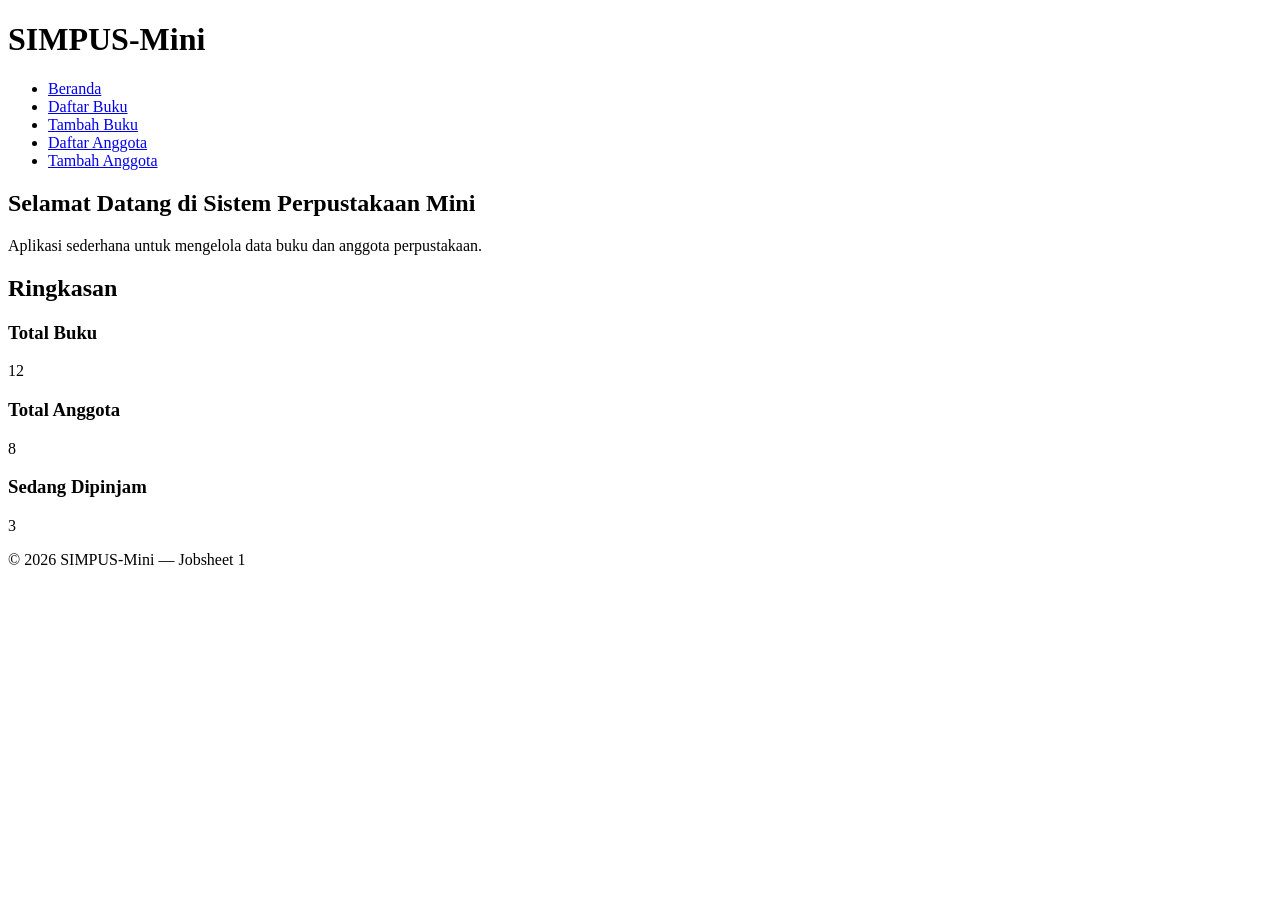
<file: jobsheet-01/index.html>
<!DOCTYPE html>
<html lang="id">
<head>
    <meta charset="UTF-8">
    <title>SIMPUS-Mini | Beranda</title>
    <!-- <link rel="stylesheet" href="style.css"> -->
</head>
<body>
    <header>
        <h1>SIMPUS-Mini</h1>
        <nav class="navbar">
            <ul>
                <li><a href="index.html">Beranda</a></li>
                <li><a href="buku/list.html">Daftar Buku</a></li>
                <li><a href="buku/tambah.html">Tambah Buku</a></li>
                <li><a href="anggota/list.html">Daftar Anggota</a></li>
                <li><a href="anggota/tambahanggota.html">Tambah Anggota</a></li>
            </ul>
        </nav>
    </header>

    <main>
        <section>
            <h2>Selamat Datang di Sistem Perpustakaan Mini</h2>
            <p>Aplikasi sederhana untuk mengelola data buku dan anggota perpustakaan.</p>
        </section>

        <section>
            <h2>Ringkasan</h2>
            <article>
                <h3>Total Buku</h3>
                <p>12</p>
            </article>
            <article>
                <h3>Total Anggota</h3>
                <p>8</p>
            </article>
            <article>
                <h3>Sedang Dipinjam</h3>
                <p>3</p>
            </article>
        </section>
    </main>

    <footer>
        <p>&copy; 2026 SIMPUS-Mini &mdash; Jobsheet 1</p>
    </footer>
</body>
</html>
</file>
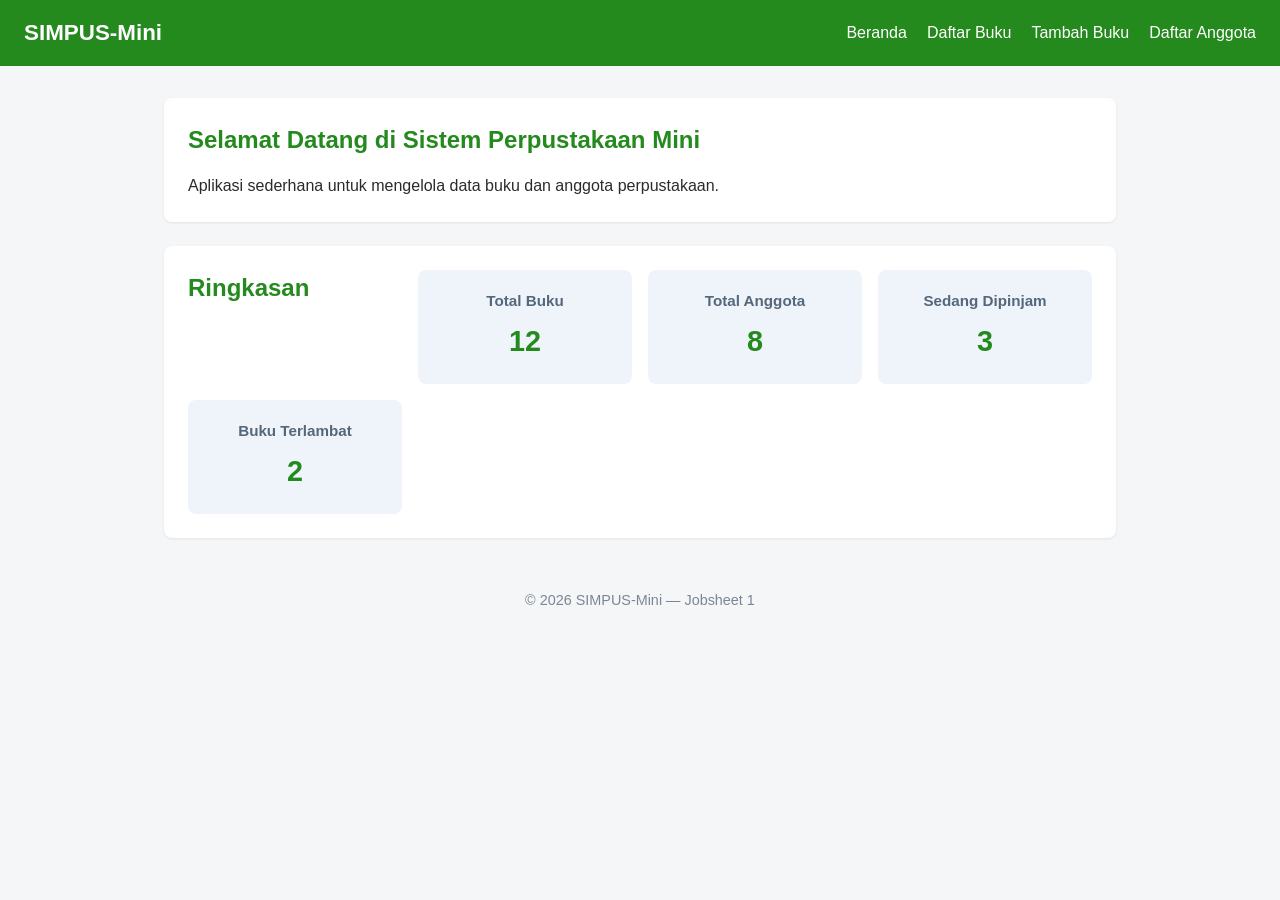
<file: jobsheet-02/index.html>
<!DOCTYPE html>
<html lang="id">
<head>
    <meta charset="UTF-8">
    <title>SIMPUS-Mini | Beranda</title>
    <link rel="stylesheet" href="assets/css/style.css">
</head>
<body>
    <header>    
        <h1>SIMPUS-Mini</h1>
        <nav>
            <ul>
                <li><a href="index.html">Beranda</a></li>
                <li><a href="buku/list.html">Daftar Buku</a></li>
                <li><a href="buku/tambah.html">Tambah Buku</a></li>
                <li><a href="anggota/list.html">Daftar Anggota</a></li>
            </ul>
        </nav>
    </header>

    <main>
        <section>
            <h2>Selamat Datang di Sistem Perpustakaan Mini</h2>
            <p>Aplikasi sederhana untuk mengelola data buku dan anggota perpustakaan.</p>
        </section>

        <section>
            <h2>Ringkasan</h2>
            <article>
                <h3>Total Buku</h3>
                <p>12</p>
            </article>
            <article>
                <h3>Total Anggota</h3>
                <p>8</p>
            </article>
            <article>
                <h3>Sedang Dipinjam</h3>
                <p>3</p>
            </article>
            <article>
                <h3>Buku Terlambat</h3>
                <p>2</p>
            </article>
        </section>
    </main>

    <footer>
        <p>&copy; 2026 SIMPUS-Mini &mdash; Jobsheet 1</p>
    </footer>
</body>
</html>
</file>
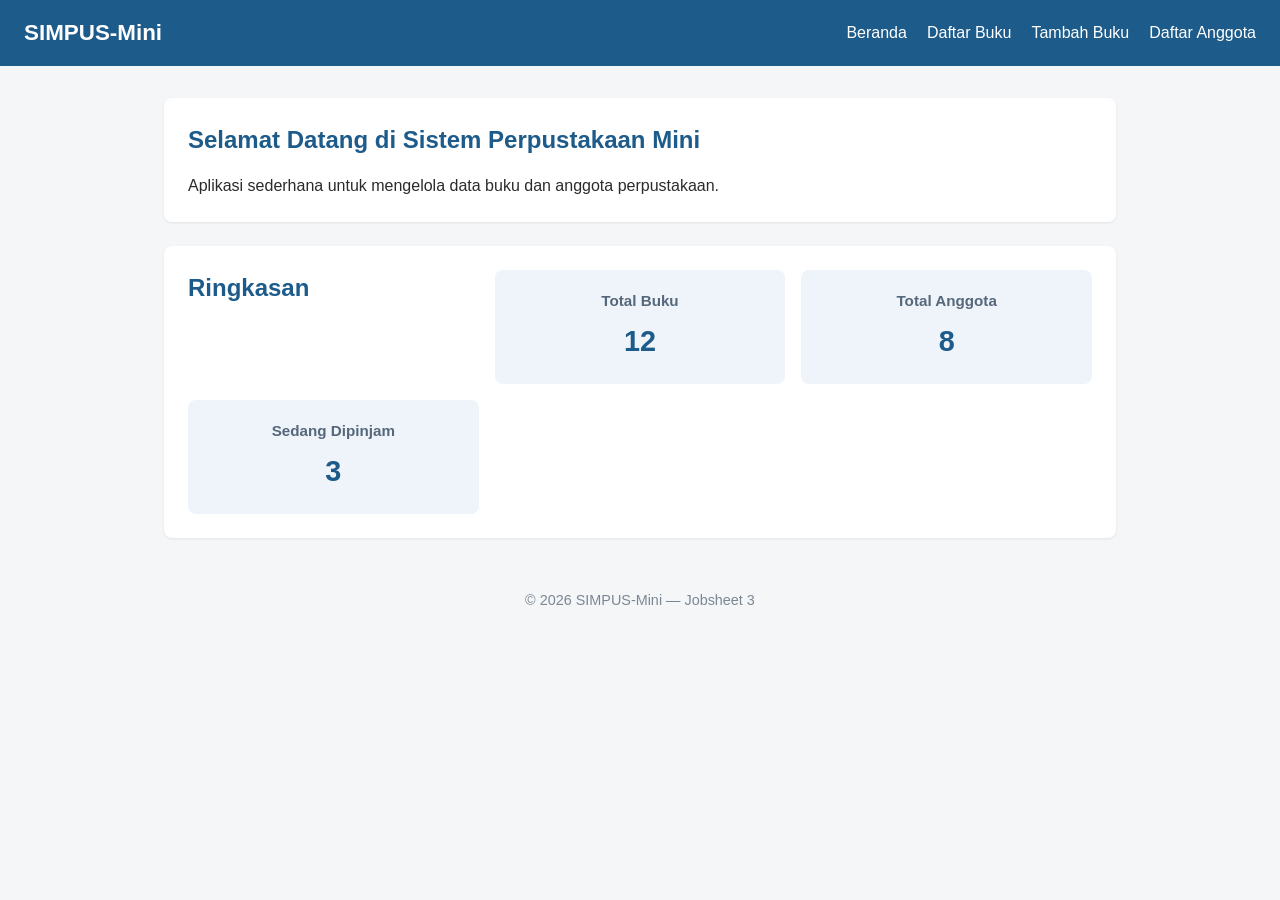
<file: jobsheet-03/index.html>
<!DOCTYPE html>
<html lang="id">
<head>
    <meta charset="UTF-8">
    <meta name="viewport" content="width=device-width, initial-scale=1">
    <title>SIMPUS-Mini | Beranda</title>
    <link rel="stylesheet" href="assets/css/style.css">
</head>
<body>
    <header>
        <h1>SIMPUS-Mini</h1>
        <input type="checkbox" id="nav-toggle" class="nav-toggle">
        <nav>
            <ul>
                <li><a href="index.html">Beranda</a></li>
                <li><a href="buku/list.html">Daftar Buku</a></li>
                <li><a href="buku/tambah.html">Tambah Buku</a></li>
                <li><a href="anggota/list.html">Daftar Anggota</a></li>
            </ul>
        </nav>

        <label for="nav-toggle" class="nav-toggle-label">&#9776;</label>
    </header>


    <main>
        <section>
            <h2>Selamat Datang di Sistem Perpustakaan Mini</h2>
            <p>Aplikasi sederhana untuk mengelola data buku dan anggota perpustakaan.</p>
        </section>

        <section>
            <h2>Ringkasan</h2>
            <article>
                <h3>Total Buku</h3>
                <p>12</p>
            </article>
            <article>
                <h3>Total Anggota</h3>
                <p>8</p>
            </article>
            <article>
                <h3>Sedang Dipinjam</h3>
                <p>3</p>
            </article>
        </section>
    </main>

    <footer>
        <p>&copy; 2026 SIMPUS-Mini &mdash; Jobsheet 3</p>
    </footer>
</body>
</html>
</file>
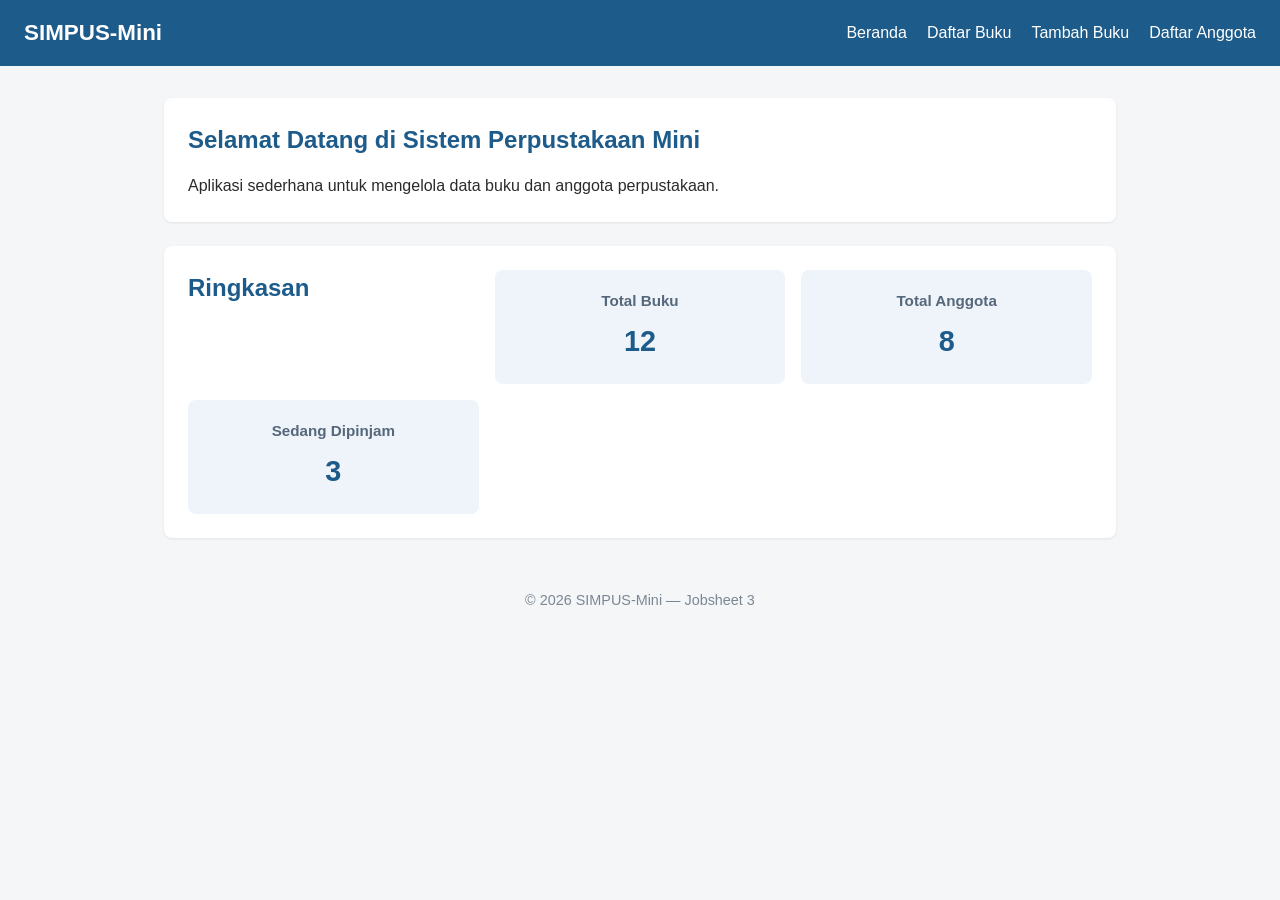
<file: jobsheet-04/index.html>
<!DOCTYPE html>
<html lang="id">
<head>
    <meta charset="UTF-8">
    <meta name="viewport" content="width=device-width, initial-scale=1">
    <title>SIMPUS-Mini | Beranda</title>
    <link rel="stylesheet" href="assets/css/style.css">
</head>
<body>
    <header>
        <h1>SIMPUS-Mini</h1>
        <input type="checkbox" id="nav-toggle" class="nav-toggle">
        <label for="nav-toggle" class="nav-toggle-label">&#9776;</label>
        <nav>
            <ul>
                <li><a href="index.html">Beranda</a></li>
                <li><a href="buku/list.html">Daftar Buku</a></li>
                <li><a href="buku/tambah.html">Tambah Buku</a></li>
                <li><a href="anggota/list.html">Daftar Anggota</a></li>
            </ul>
        </nav>
    </header>

    <main>
        <section>
            <h2>Selamat Datang di Sistem Perpustakaan Mini</h2>
            <p>Aplikasi sederhana untuk mengelola data buku dan anggota perpustakaan.</p>
        </section>

        <section>
            <h2>Ringkasan</h2>
            <article>
                <h3>Total Buku</h3>
                <p>12</p>
            </article>
            <article>
                <h3>Total Anggota</h3>
                <p>8</p>
            </article>
            <article>
                <h3>Sedang Dipinjam</h3>
                <p>3</p>
            </article>
        </section>
    </main>

    <footer>
        <p>&copy; 2026 SIMPUS-Mini &mdash; Jobsheet 3</p>
    </footer>
</body>
</html>
</file>
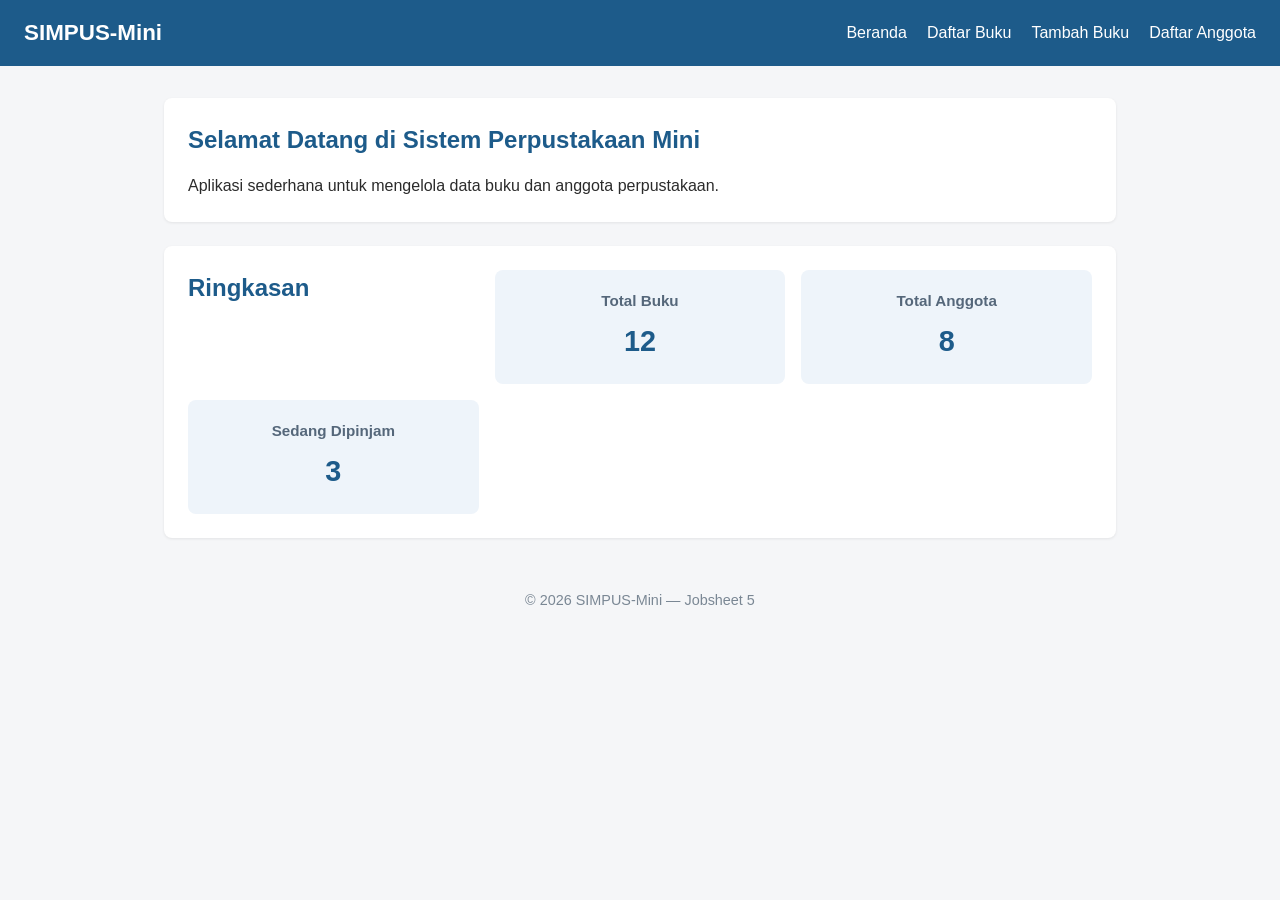
<file: jobsheet-05/index.html>
<!DOCTYPE html>
<html lang="id">
<head>
    <meta charset="UTF-8">
    <meta name="viewport" content="width=device-width, initial-scale=1">
    <title>SIMPUS-Mini | Beranda</title>
    <link rel="stylesheet" href="assets/css/style.css">
</head>
<body>
    <header>
        <h1>SIMPUS-Mini</h1>
        <button type="button" id="nav-toggle-btn" class="nav-toggle-label" aria-label="Menu">&#9776;</button>
        <nav>
            <ul>
                <li><a href="index.html">Beranda</a></li>
                <li><a href="buku/list.html">Daftar Buku</a></li>
                <li><a href="buku/tambah.html">Tambah Buku</a></li>
                <li><a href="anggota/list.html">Daftar Anggota</a></li>
            </ul>
        </nav>
    </header>

    <main>
        <section>
            <h2>Selamat Datang di Sistem Perpustakaan Mini</h2>
            <p>Aplikasi sederhana untuk mengelola data buku dan anggota perpustakaan.</p>
        </section>

        <section>
            <h2>Ringkasan</h2>
            <article>
                <h3>Total Buku</h3>
                <p>12</p>
            </article>
            <article>
                <h3>Total Anggota</h3>
                <p>8</p>
            </article>
            <article>
                <h3>Sedang Dipinjam</h3>
                <p>3</p>
            </article>
        </section>
    </main>

    <footer>
        <p>&copy; 2026 SIMPUS-Mini &mdash; Jobsheet 5</p>
    </footer>
    <script src="assets/js/app.js"></script>
</body>
</html>
</file>
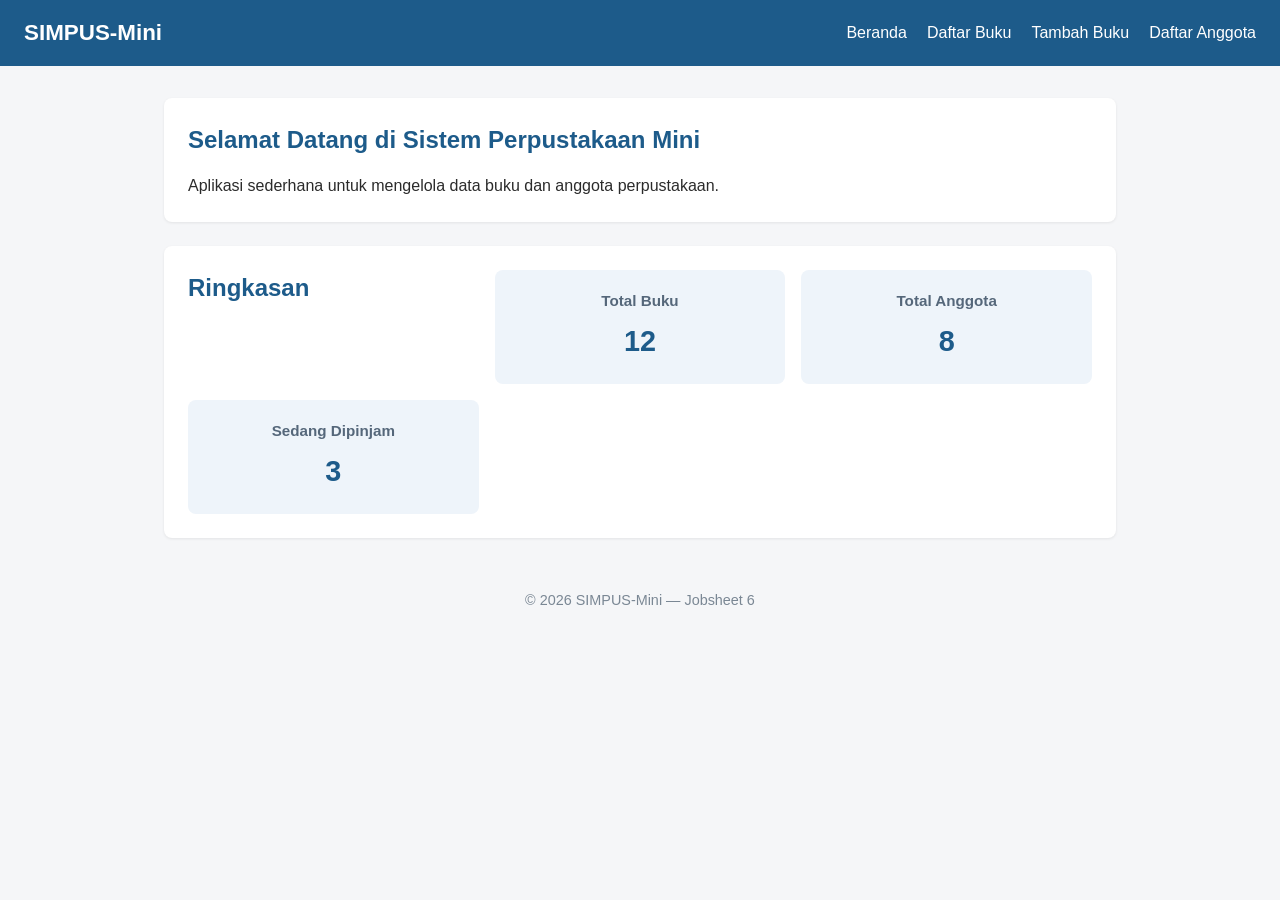
<file: jobsheet-06/index.html>
<!DOCTYPE html>
<html lang="id">
<head>
    <meta charset="UTF-8">
    <meta name="viewport" content="width=device-width, initial-scale=1">
    <title>SIMPUS-Mini | Beranda</title>
    <link rel="stylesheet" href="assets/css/style.css">
</head>
<body>
    <header>
        <h1>SIMPUS-Mini</h1>
        <button type="button" id="nav-toggle-btn" class="nav-toggle-label" aria-label="Menu">&#9776;</button>
        <nav>
            <ul>
                <li><a href="index.html">Beranda</a></li>
                <li><a href="buku/list.html">Daftar Buku</a></li>
                <li><a href="buku/tambah.html">Tambah Buku</a></li>
                <li><a href="anggota/list.html">Daftar Anggota</a></li>
            </ul>
        </nav>
    </header>

    <main>
        <section>
            <h2>Selamat Datang di Sistem Perpustakaan Mini</h2>
            <p>Aplikasi sederhana untuk mengelola data buku dan anggota perpustakaan.</p>
        </section>

        <section>
            <h2>Ringkasan</h2>
            <article>
                <h3>Total Buku</h3>
                <p>12</p>
            </article>
            <article>
                <h3>Total Anggota</h3>
                <p>8</p>
            </article>
            <article>
                <h3>Sedang Dipinjam</h3>
                <p>3</p>
            </article>
        </section>
    </main>

    <footer>
        <p>&copy; 2026 SIMPUS-Mini &mdash; Jobsheet 6</p>
    </footer>
    <script src="assets/js/app.js"></script>
</body>
</html>
</file>
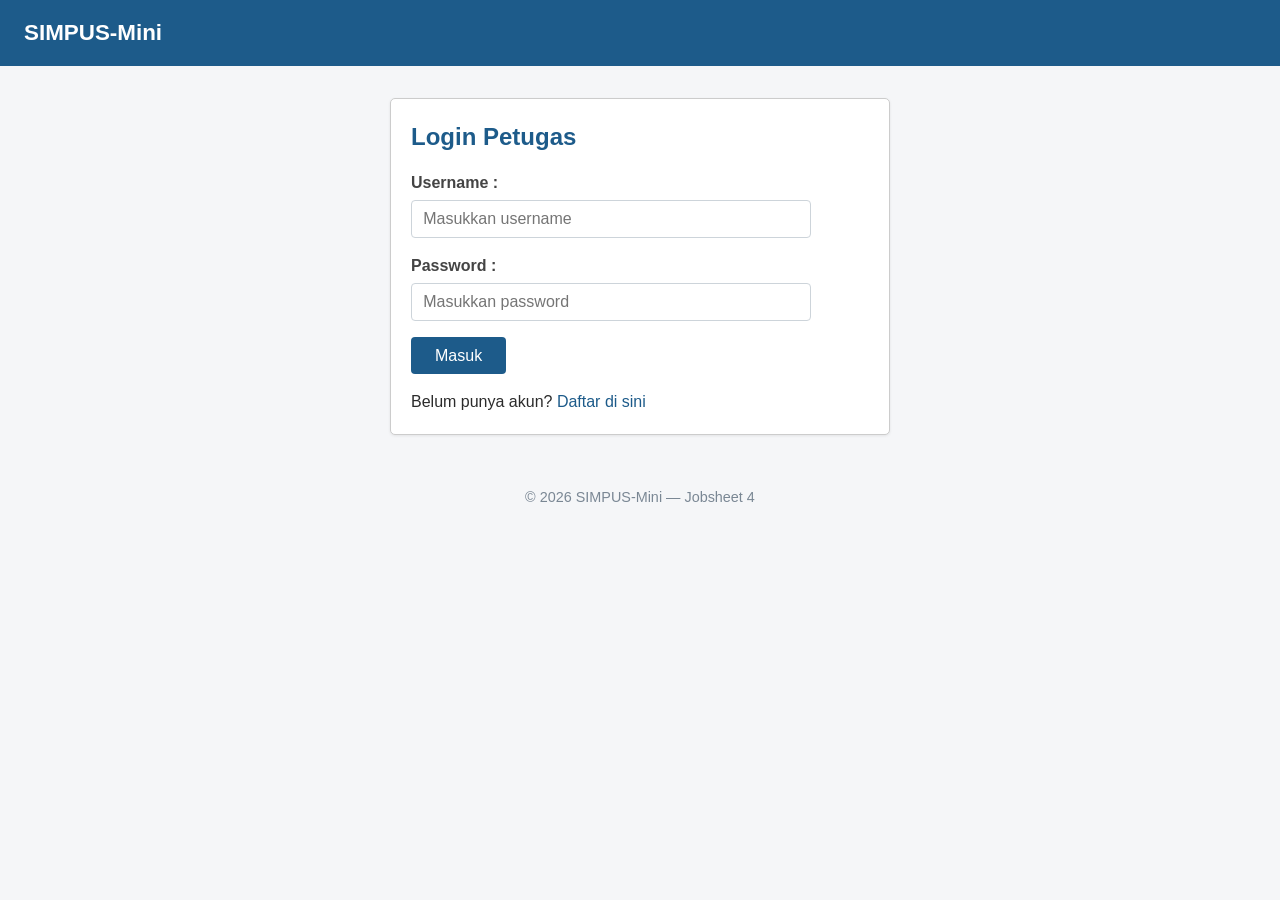
<file: jobsheet-04/implementasi.html>
<!DOCTYPE html>
<html lang="id">
<head>
    <meta charset="UTF-8">
    <meta name="viewport" content="width=device-width, initial-scale=1.0">
    <title>SIMPUS-Mini | Login Petugas</title>
    <link rel="stylesheet" href="assets/css/style.css">
</head>
<body>
    <header>
        <h1>SIMPUS-Mini</h1>
    </header>

    <main>
        <section style="max-width: 500px; margin: 0 auto; padding: 20px; border: 1px solid #ccc; border-radius: 5px; align-items: center">
            <h2>Login Petugas</h2>
            
            <form action="index.html" method="GET">
                <p>
                    <label for="username">Username :</label>
                    <input type="text" id="username" name="username" placeholder="Masukkan username" required>
                </p>

                <p>
                    <label for="password">Password :</label>
                    <input type="password" id="password" name="password" placeholder="Masukkan password" required>
                </p>

                <p>
                    <button type="submit">Masuk</button>
                </p>
            </form>

            <p>
                Belum punya akun? <a href="registrasi.html">Daftar di sini</a>
            </p>
        </section>
    </main>

    <footer>
        <p>&copy; 2026 SIMPUS-Mini &mdash; Jobsheet 4</p>
    </footer>
</body>
</html>
</file>
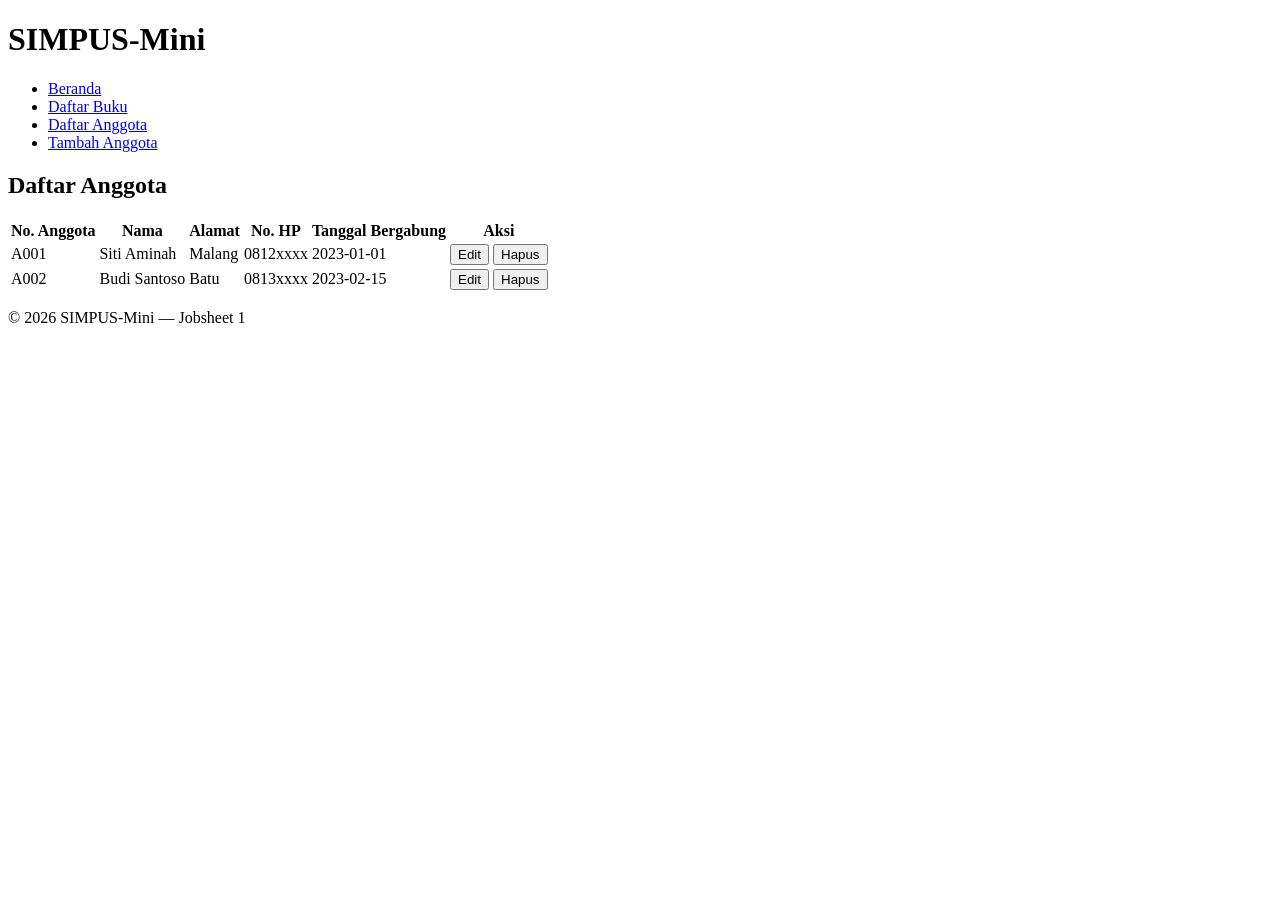
<file: jobsheet-01/anggota/list.html>
<!DOCTYPE html>
<html lang="id">
<head>
    <meta charset="UTF-8">
    <title>SIMPUS-Mini | Daftar Anggota</title>
</head>
<body>
    <header>
        <h1>SIMPUS-Mini</h1>
        <nav>
            <ul>
                <li><a href="../index.html">Beranda</a></li>
                <li><a href="../buku/list.html">Daftar Buku</a></li>
                <li><a href="list.html">Daftar Anggota</a></li>
                <li><a href="tambahanggota.html">Tambah Anggota</a></li>
            </ul>
        </nav>
    </header>

    <main>
        <section>
            <h2>Daftar Anggota</h2>
            <table>
                <thead>
                    <tr>
                        <th>No. Anggota</th>
                        <th>Nama</th>
                        <th>Alamat</th>
                        <th>No. HP</th>
                        <th>Tanggal Bergabung</th>
                        <th>Aksi</th>
                    </tr>
                </thead>
                <tbody>
                    <tr>
                        <td>A001</td>
                        <td>Siti Aminah</td>
                        <td>Malang</td>
                        <td>0812xxxx</td>
                        <td>2023-01-01</td>
                        <td>
                            <button type="button">Edit</button>
                            <button type="button">Hapus</button>
                        </td>
                    </tr>
                    <tr>
                        <td>A002</td>
                        <td>Budi Santoso</td>
                        <td>Batu</td>
                        <td>0813xxxx</td>
                        <td>2023-02-15</td>
                        <td>
                            <button type="button">Edit</button>
                            <button type="button">Hapus</button>
                        </td>
                    </tr>
                </tbody>
            </table>
        </section>
    </main>

    <footer>
        <p>&copy; 2026 SIMPUS-Mini &mdash; Jobsheet 1</p>
    </footer>
</body>
</html>
</file>
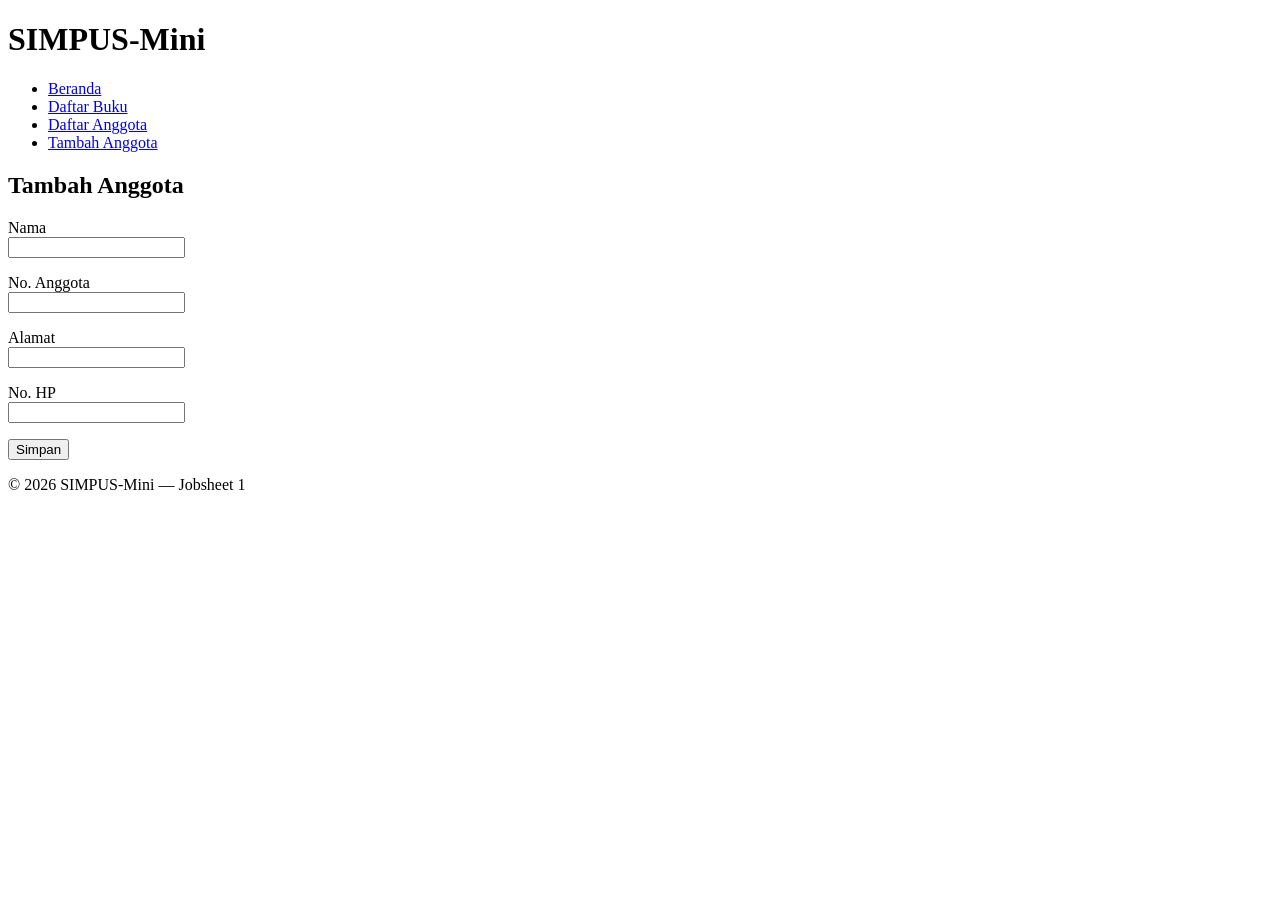
<file: jobsheet-01/anggota/tambah.html>
<!DOCTYPE html>
<html lang="id">
<head>
    <meta charset="UTF-8">
    <title>SIMPUS-Mini | Tambah Anggota</title>
</head>
<body>
    <header>
        <h1>SIMPUS-Mini</h1>
        <nav>
            <ul>
                <li><a href="../index.html">Beranda</a></li>
                <li><a href="../buku/list.html">Daftar Buku</a></li>
                <li><a href="list.html">Daftar Anggota</a></li>
                <li><a href="tambah.html">Tambah Anggota</a></li>
            </ul>
        </nav>
    </header>

    <main>
        <section>
            <h2>Tambah Anggota</h2>
            <form>
                <p>
                    <label for="nama">Nama</label><br>
                    <input type="text" id="nama" name="nama" required>
                </p>
                <p>
                    <label for="no_anggota">No. Anggota</label><br>
                    <input type="text" id="no_anggota" name="no_anggota" required>
                </p>
                <p>
                    <label for="alamat">Alamat</label><br>
                    <input type="text" id="alamat" name="alamat">
                </p>
                <p>
                    <label for="no_hp">No. HP</label><br>
                    <input type="text" id="no_hp" name="no_hp">
                </p>
                <p>
                    <button type="submit">Simpan</button>
                </p>
            </form>
        </section>
    </main>

    <footer>
        <p>&copy; 2026 SIMPUS-Mini &mdash; Jobsheet 1</p>
    </footer>
</body>
</html>
</file>
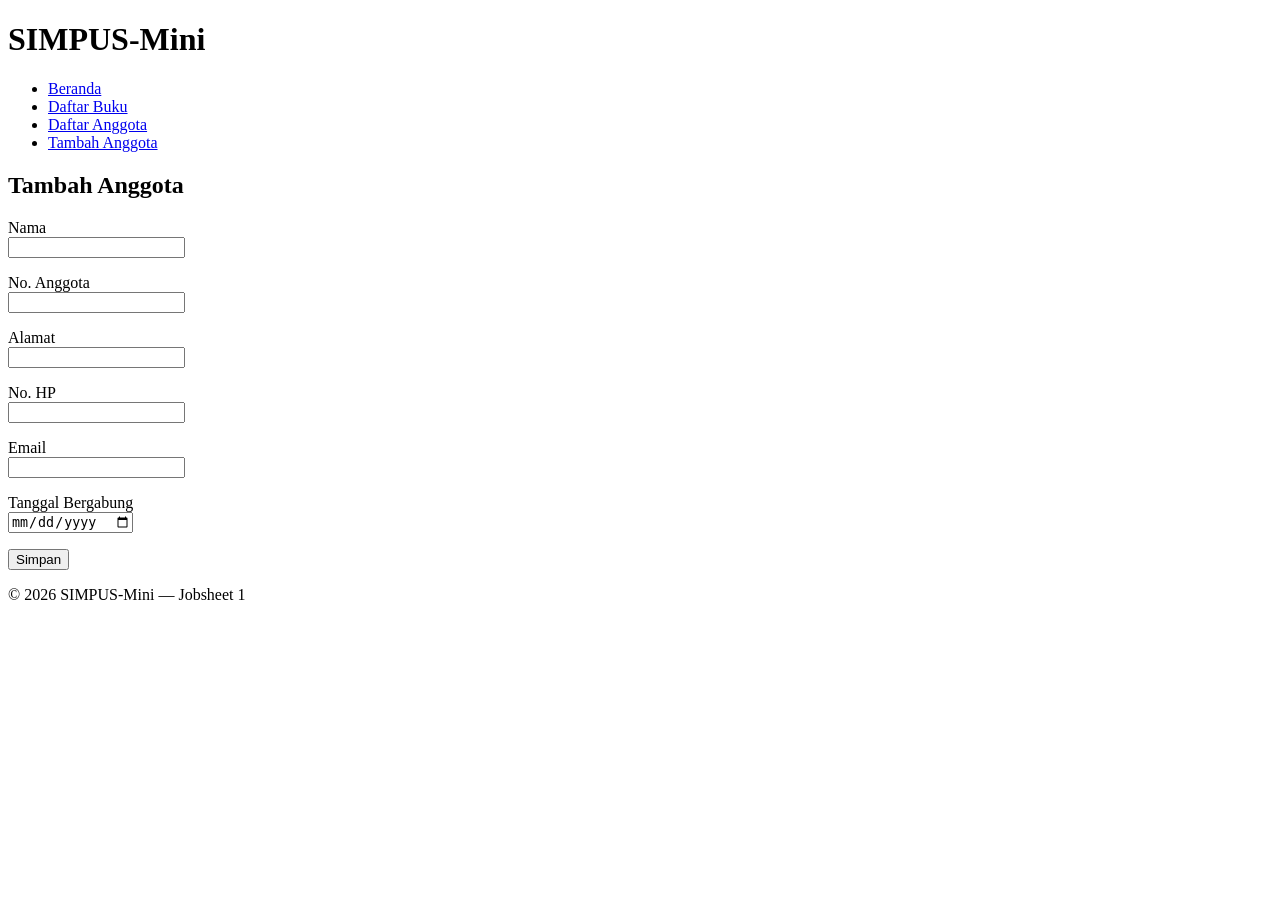
<file: jobsheet-01/anggota/tambahanggota.html>
<!DOCTYPE html>
<html lang="id">
<head>
    <meta charset="UTF-8">
    <title>SIMPUS-Mini | Tambah Anggota</title>
</head>
<body>
    <header>
        <h1>SIMPUS-Mini</h1>
        <nav>
            <ul>
                <li><a href="../index.html">Beranda</a></li>
                <li><a href="../buku/list.html">Daftar Buku</a></li>
                <li><a href="list.html">Daftar Anggota</a></li>
                <li><a href="tambahanggota.html">Tambah Anggota</a></li>
            </ul>
        </nav>
    </header>

    <main>
        <section>
            <h2>Tambah Anggota</h2>
            <form>
                <p>
                    <label for="nama">Nama</label><br>
                    <input type="text" id="nama" name="nama" required>
                </p>
                <p>
                    <label for="no_anggota">No. Anggota</label><br>
                    <input type="text" id="no_anggota" name="no_anggota" required>
                </p>
                <p>
                    <label for="alamat">Alamat</label><br>
                    <input type="text" id="alamat" name="alamat">
                </p>
                <p>
                    <label for="no_hp">No. HP</label><br>
                    <input type="text" id="no_hp" name="no_hp">
                </p>
                <p>
                    <label for="email">Email</label><br>
                    <input type="email" id="email" name="email">
                </p>
                <p>
                    <label for="tanggal_bergabung">Tanggal Bergabung</label><br>
                    <input type="date" id="tanggal_bergabung" name="tanggal_bergabung">
                </p>
                
                <p>
                    <button type="submit">Simpan</button>
                </p>

            </form>
        </section>
    </main>

    <footer>
        <p>&copy; 2026 SIMPUS-Mini &mdash; Jobsheet 1</p>
    </footer>
</body>
</html>
</file>
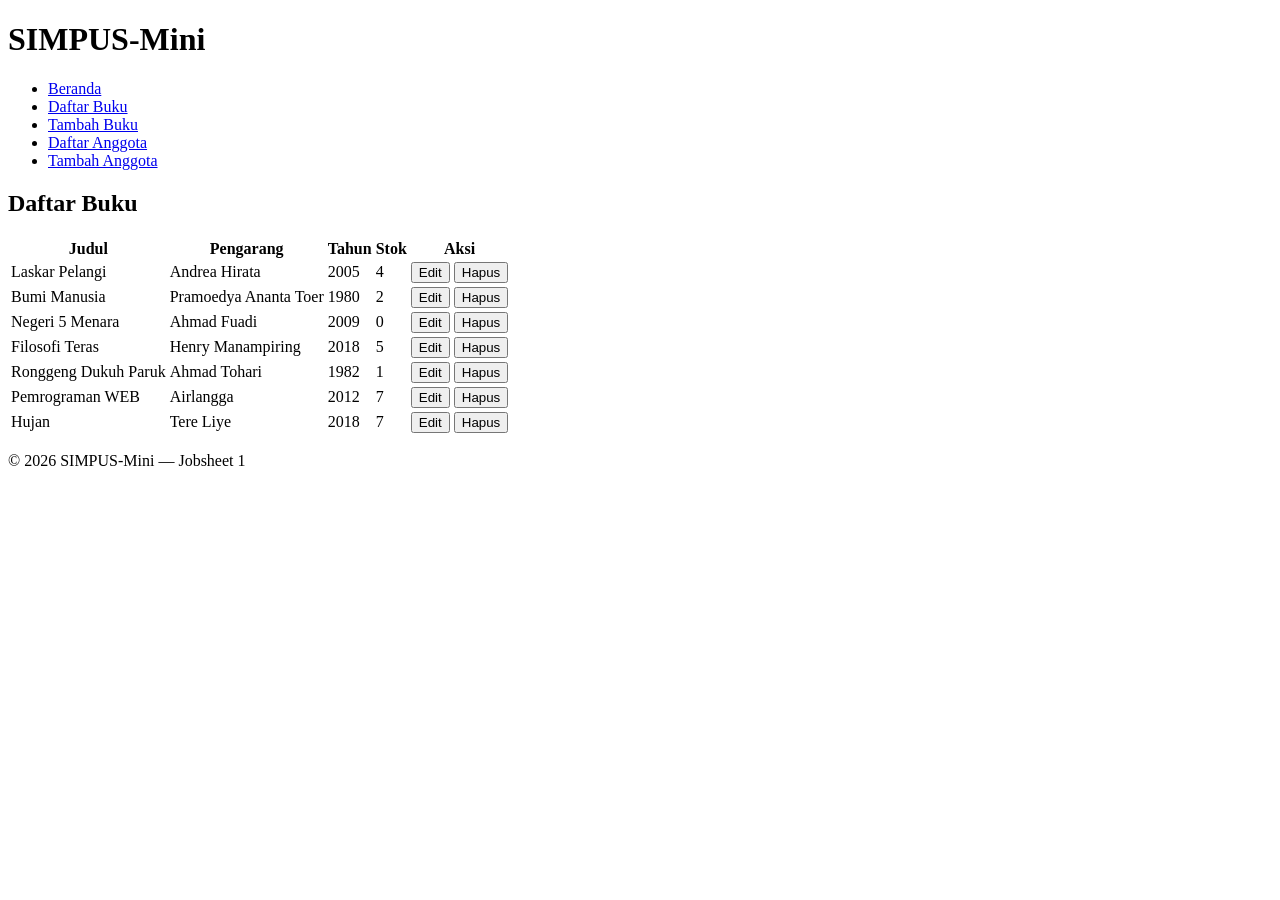
<file: jobsheet-01/buku/list.html>
<!DOCTYPE html>
<html lang="id">
<head>
    <meta charset="UTF-8">
    <title>SIMPUS-Mini | Daftar Buku</title>
</head>
<body>
    <header>
        <h1>SIMPUS-Mini</h1>
        <nav>
            <ul>
                <li><a href="../index.html">Beranda</a></li>
                <li><a href="list.html">Daftar Buku</a></li>
                <li><a href="tambah.html">Tambah Buku</a></li>
                <li><a href="../anggota/list.html">Daftar Anggota</a></li>
                <li><a href="../anggota/tambahanggota.html">Tambah Anggota</a></li>
            </ul>
        </nav>
    </header>

    <main>
        <section>
            <h2>Daftar Buku</h2>
            <table>
                <thead>
                    <tr>
                        <th>Judul</th>
                        <th>Pengarang</th>
                        <th>Tahun</th>
                        <th>Stok</th>
                        <th>Aksi</th>
                    </tr>
                </thead>
                <tbody>
                    <tr>
                        <td>Laskar Pelangi</td>
                        <td>Andrea Hirata</td>
                        <td>2005</td>
                        <td>4</td>
                        <td>
                            <button type="button">Edit</button>
                            <button type="button">Hapus</button>
                        </td>
                    </tr>
                    <tr>
                        <td>Bumi Manusia</td>
                        <td>Pramoedya Ananta Toer</td>
                        <td>1980</td>
                        <td>2</td>
                        <td>
                            <button type="button">Edit</button>
                            <button type="button">Hapus</button>
                        </td>
                    </tr>
                    <tr>
                        <td>Negeri 5 Menara</td>
                        <td>Ahmad Fuadi</td>
                        <td>2009</td>
                        <td>0</td>
                        <td>
                            <button type="button">Edit</button>
                            <button type="button">Hapus</button>
                        </td>
                    </tr>
                    <tr>
                        <td>Filosofi Teras</td>
                        <td>Henry Manampiring</td>
                        <td>2018</td>
                        <td>5</td>
                        <td>
                            <button type="button">Edit</button>
                            <button type="button">Hapus</button>
                        </td>
                    </tr>
                    <tr>
                        <td>Ronggeng Dukuh Paruk</td>
                        <td>Ahmad Tohari</td>
                        <td>1982</td>
                        <td>1</td>
                        <td>
                            <button type="button">Edit</button>
                            <button type="button">Hapus</button>
                        </td>
                    </tr>
                    <tr>
                        <td>Pemrograman WEB</td>
                        <td>Airlangga</td>
                        <td>2012</td>
                        <td>7</td>
                        <td>
                            <button type="button">Edit</button>
                            <button type="button">Hapus</button>
                        </td>
                    </tr>
                    <tr>
                        <td>Hujan</td>
                        <td>Tere Liye</td>
                        <td>2018</td>
                        <td>7</td>
                        <td>
                            <button type="button">Edit</button>
                            <button type="button">Hapus</button>
                        </td>
                    </tr>
                </tbody>
            </table>
        </section>
    </main>

    <footer>
        <p>&copy; 2026 SIMPUS-Mini &mdash; Jobsheet 1</p>
    </footer>
</body>
</html>
</file>
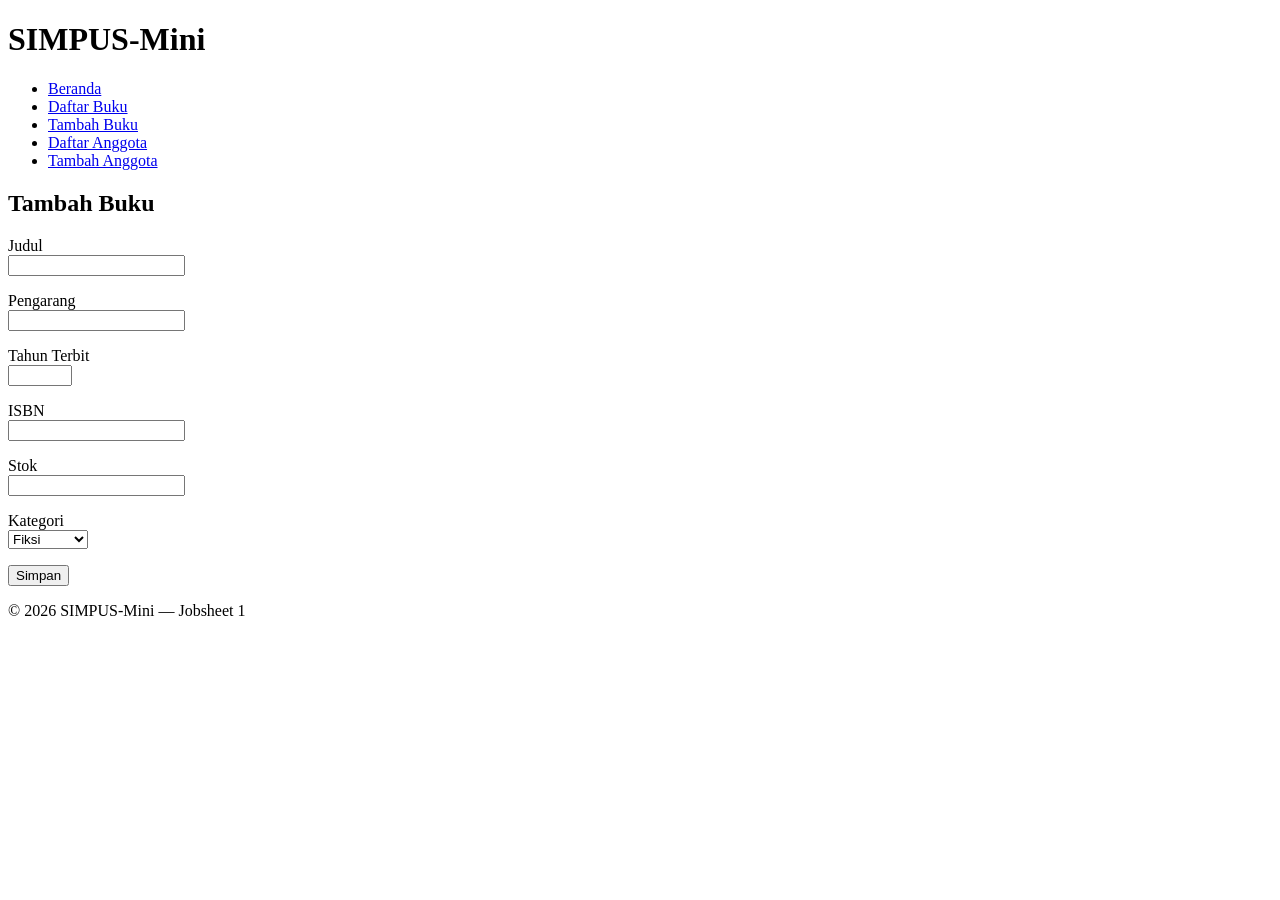
<file: jobsheet-01/buku/tambah.html>
<!DOCTYPE html>
<html lang="id">
<head>
    <meta charset="UTF-8">
    <title>SIMPUS-Mini | Tambah Buku</title>
</head>
<body>
    <header>
        <h1>SIMPUS-Mini</h1>
        <nav>
            <ul>
                <li><a href="../index.html">Beranda</a></li>
                <li><a href="list.html">Daftar Buku</a></li>
                <li><a href="tambah.html">Tambah Buku</a></li>
                <li><a href="../anggota/list.html">Daftar Anggota</a></li>
                <li><a href="../anggota/tambahanggota.html">Tambah Anggota</a></li>
            </ul>
        </nav>
    </header>

    <main>
        <section>
            <h2>Tambah Buku</h2>
            <form>
                <p>
                    <label for="judul">Judul</label><br>
                    <input type="text" id="judul" name="judul" required>
                </p>
                <p>
                    <label for="pengarang">Pengarang</label><br>
                    <input type="text" id="pengarang" name="pengarang" required>
                </p>
                <p>
                    <label for="tahun">Tahun Terbit</label><br>
                    <input type="number" id="tahun" name="tahun" min="1900" max="2026" required>
                </p>
                <p>
                    <label for="isbn">ISBN</label><br>
                    <input type="text" id="isbn" name="isbn">
                </p>
                <p>
                    <label for="stok">Stok</label><br>
                    <input type="number" id="stok" name="stok" min="0" required>
                </p>
                <p>
                    <label for="kategori">Kategori</label><br>
                    <select id="kategori" name="kategori">
                        <option value="fiksi">Fiksi</option>
                        <option value="non-fiksi">Non-Fiksi</option>
                        <option value="referensi">Referensi</option>
                    </select>
                </p>
                <p>
                    <button type="submit">Simpan</button>
                </p>
            </form>
        </section>
    </main>

    <footer>
        <p>&copy; 2026 SIMPUS-Mini &mdash; Jobsheet 1</p>
    </footer>
</body>
</html>
</file>
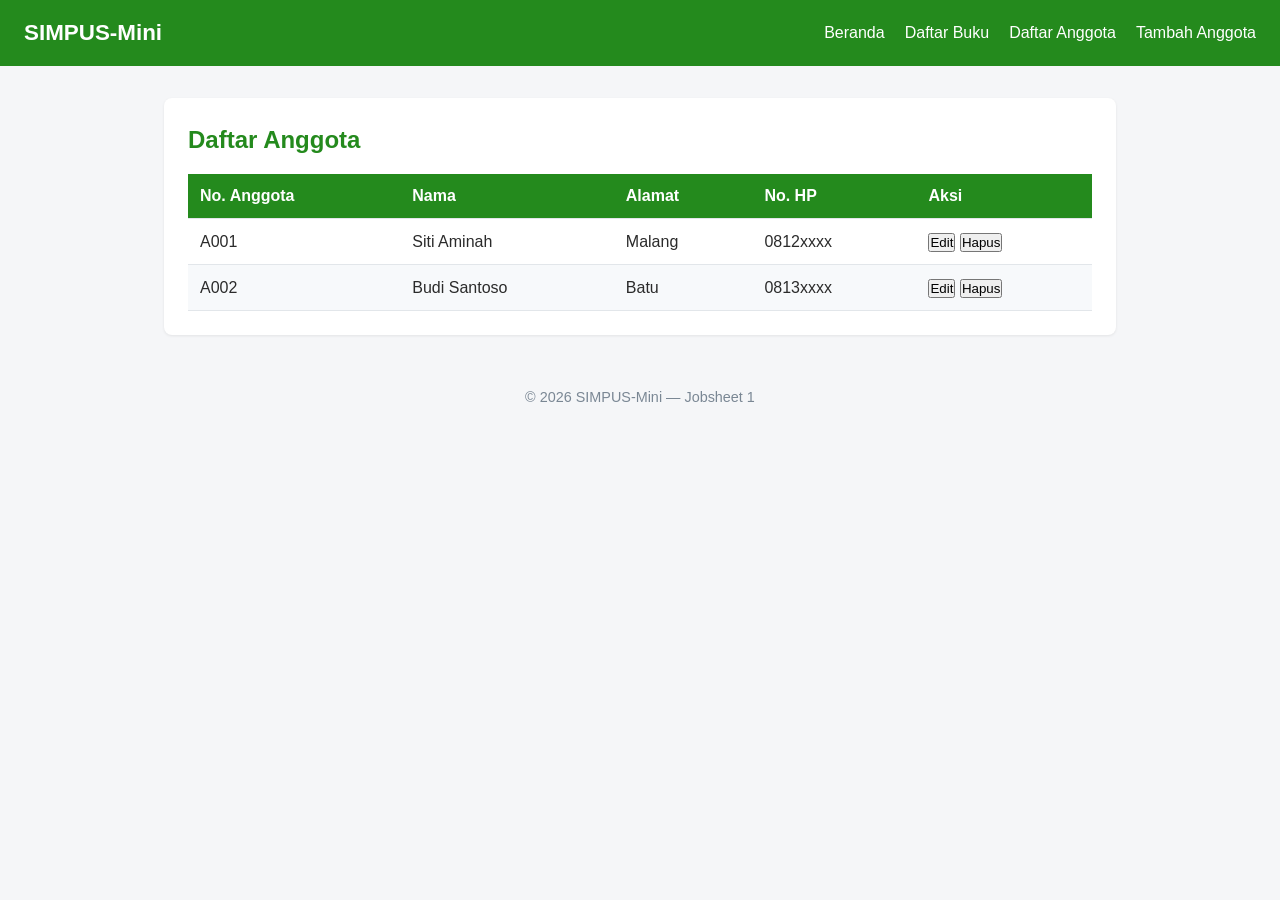
<file: jobsheet-02/anggota/list.html>
<!DOCTYPE html>
<html lang="id">
<head>
    <meta charset="UTF-8">
    <title>SIMPUS-Mini | Daftar Anggota</title>
    <link rel="stylesheet" href="../assets/css/style.css">
</head>
<body>
    <header>
        <h1>SIMPUS-Mini</h1>
        <nav>
            <ul>
                <li><a href="../index.html">Beranda</a></li>
                <li><a href="../buku/list.html">Daftar Buku</a></li>
                <li><a href="list.html">Daftar Anggota</a></li>
                <li><a href="tambah.html">Tambah Anggota</a></li>
            </ul>
        </nav>
    </header>

    <main>
        <section>
            <h2>Daftar Anggota</h2>
            <table>
                <thead>
                    <tr>
                        <th>No. Anggota</th>
                        <th>Nama</th>
                        <th>Alamat</th>
                        <th>No. HP</th>
                        <th>Aksi</th>
                    </tr>
                </thead>
                <tbody>
                    <tr>
                        <td>A001</td>
                        <td>Siti Aminah</td>
                        <td>Malang</td>
                        <td>0812xxxx</td>
                        <td>
                            <button type="button">Edit</button>
                            <button type="button">Hapus</button>
                        </td>
                    </tr>
                    <tr>
                        <td>A002</td>
                        <td>Budi Santoso</td>
                        <td>Batu</td>
                        <td>0813xxxx</td>
                        <td>
                            <button type="button">Edit</button>
                            <button type="button">Hapus</button>
                        </td>
                    </tr>
                </tbody>
            </table>
        </section>
    </main>

    <footer>
        <p>&copy; 2026 SIMPUS-Mini &mdash; Jobsheet 1</p>
    </footer>
</body>
</html>
</file>
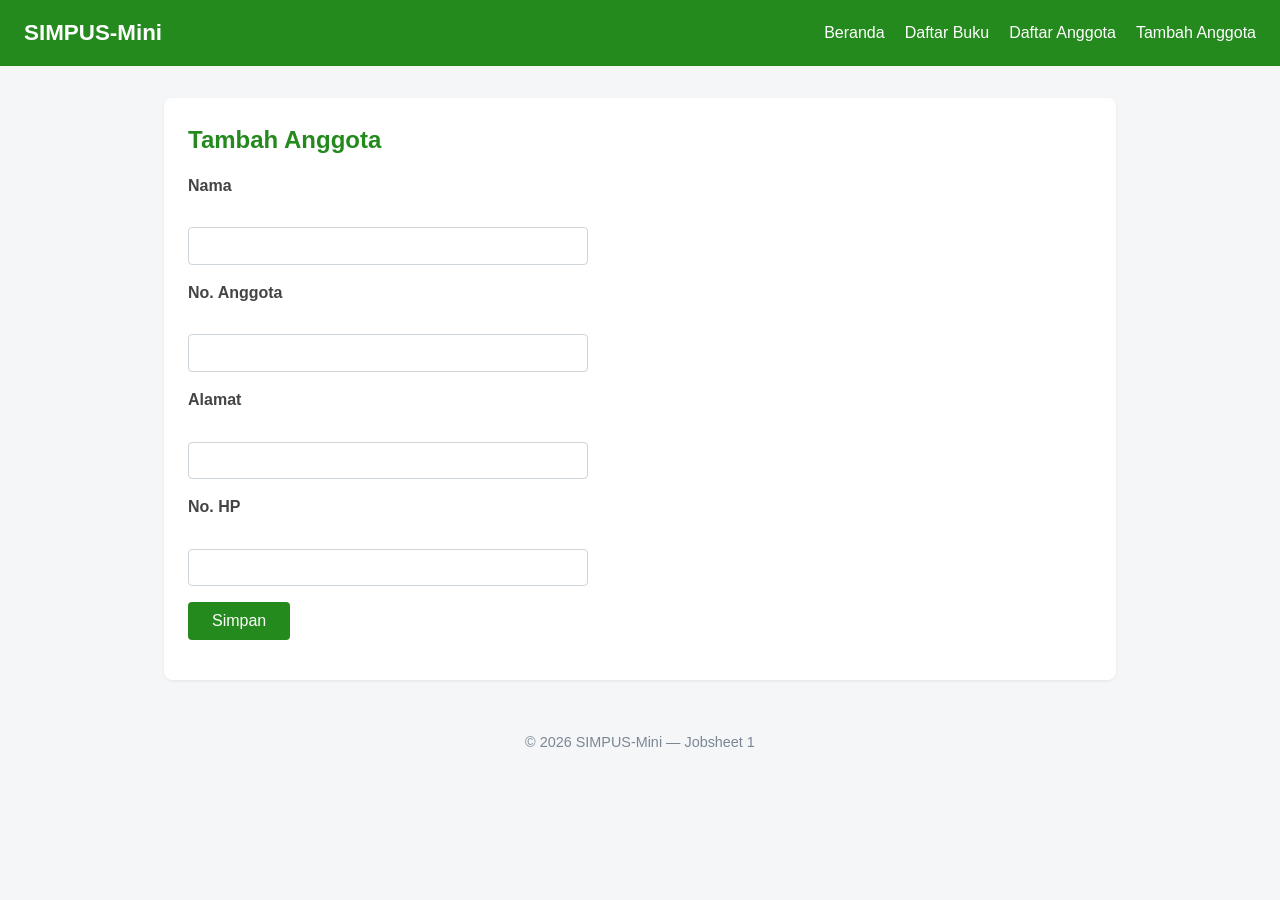
<file: jobsheet-02/anggota/tambah.html>
<!DOCTYPE html>
<html lang="id">
<head>
    <meta charset="UTF-8">
    <title>SIMPUS-Mini | Tambah Anggota</title>
    <link rel="stylesheet" href="../assets/css/style.css">
</head>
<body>
    <header>
        <h1>SIMPUS-Mini</h1>
        <nav>
            <ul>
                <li><a href="../index.html">Beranda</a></li>
                <li><a href="../buku/list.html">Daftar Buku</a></li>
                <li><a href="list.html">Daftar Anggota</a></li>
                <li><a href="tambah.html">Tambah Anggota</a></li>
            </ul>
        </nav>
    </header>

    <main>
        <section>
            <h2>Tambah Anggota</h2>
            <form>
                <p>
                    <label for="nama">Nama</label><br>
                    <input type="text" id="nama" name="nama" required>
                </p>
                <p>
                    <label for="no_anggota">No. Anggota</label><br>
                    <input type="text" id="no_anggota" name="no_anggota" required>
                </p>
                <p>
                    <label for="alamat">Alamat</label><br>
                    <input type="text" id="alamat" name="alamat">
                </p>
                <p>
                    <label for="no_hp">No. HP</label><br>
                    <input type="text" id="no_hp" name="no_hp">
                </p>
                <p>
                    <button type="submit">Simpan</button>
                </p>
            </form>
        </section>
    </main>

    <footer>
        <p>&copy; 2026 SIMPUS-Mini &mdash; Jobsheet 1</p>
    </footer>
</body>
</html>
</file>
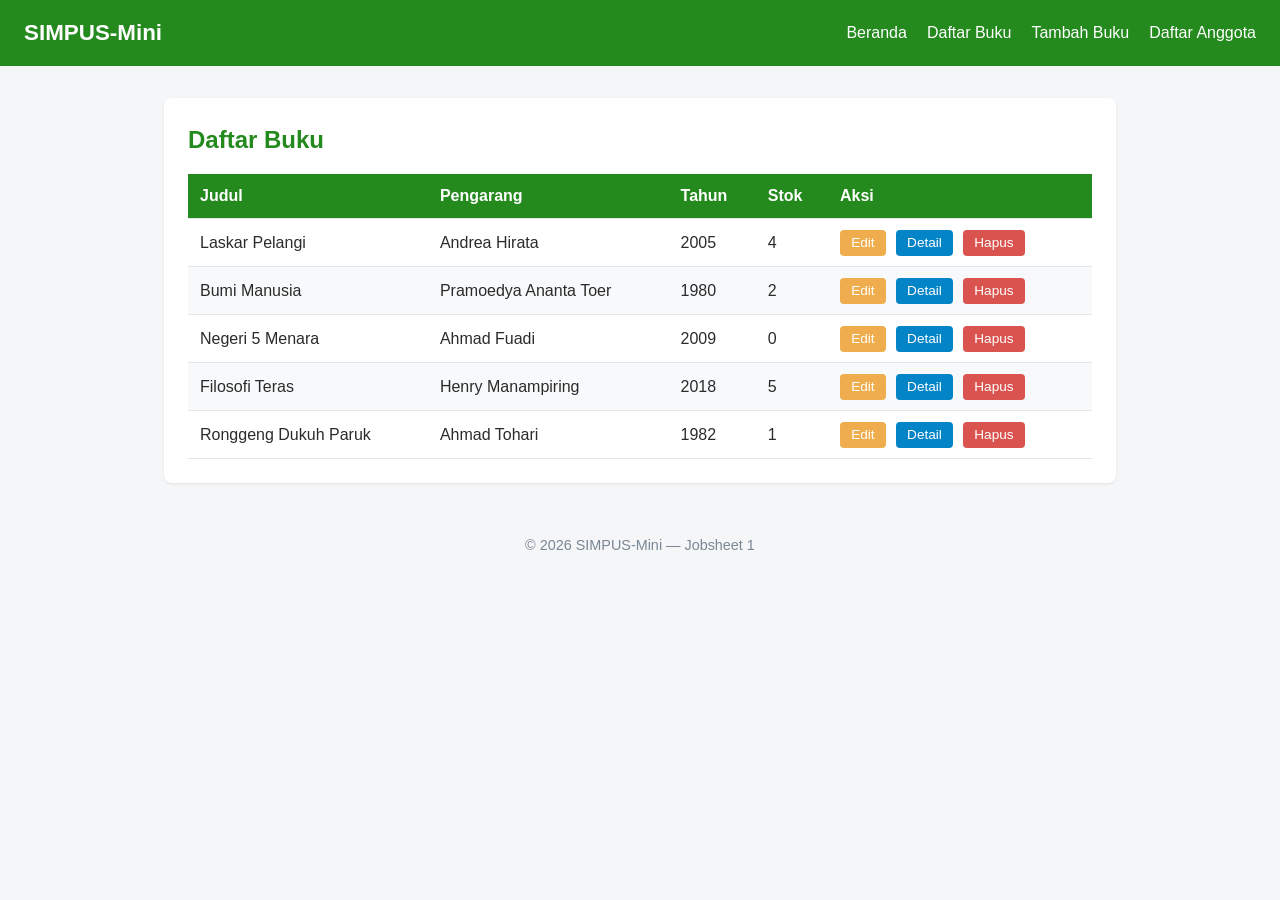
<file: jobsheet-02/buku/list.html>
<!DOCTYPE html>
<html lang="id">
<head>
    <meta charset="UTF-8">
    <title>SIMPUS-Mini | Daftar Buku</title>
    <link rel="stylesheet" href="../assets/css/style.css">
</head>
<body>
    <header>
        <h1>SIMPUS-Mini</h1>
        <nav>
            <ul>
                <li><a href="../index.html">Beranda</a></li>
                <li><a href="list.html">Daftar Buku</a></li>
                <li><a href="tambah.html">Tambah Buku</a></li>
                <li><a href="../anggota/list.html">Daftar Anggota</a></li>
            </ul>
        </nav>
    </header>

    <main>
        <section>
            <h2>Daftar Buku</h2>
            <table>
                <thead>
                    <tr>
                        <th>Judul</th>
                        <th>Pengarang</th>
                        <th>Tahun</th>
                        <th>Stok</th>
                        <th>Aksi</th>
                    </tr>
                </thead>
                <tbody>
                    <tr>
                        <td>Laskar Pelangi</td>
                        <td>Andrea Hirata</td>
                        <td>2005</td>
                        <td>4</td>
                        <td>
                            <button class="btn btn-edit" type="button">Edit</button>
                            <button class="btn btn-detail" type="button">Detail</button>
                            <button class="btn btn-delete" type="button">Hapus</button>
                        </td>
                    </tr>
                    <tr>
                        <td>Bumi Manusia</td>
                        <td>Pramoedya Ananta Toer</td>
                        <td>1980</td>
                        <td>2</td>
                        <td>
                            <button class="btn btn-edit" type="button">Edit</button>
                            <button class="btn btn-detail" type="button">Detail</button>
                            <button class="btn btn-delete" type="button">Hapus</button>
                        </td>
                    </tr>
                    <tr>
                        <td>Negeri 5 Menara</td>
                        <td>Ahmad Fuadi</td>
                        <td>2009</td>
                        <td>0</td>
                        <td>
                            <button class="btn btn-edit" type="button">Edit</button>
                            <button class="btn btn-detail" type="button">Detail</button>
                            <button class="btn btn-delete" type="button">Hapus</button>
                        </td>
                    </tr>
                    <tr>
                        <td>Filosofi Teras</td>
                        <td>Henry Manampiring</td>
                        <td>2018</td>
                        <td>5</td>
                        <td>
                            <button class="btn btn-edit" type="button">Edit</button>
                            <button class="btn btn-detail" type="button">Detail</button>
                            <button class="btn btn-delete" type="button">Hapus</button>
                        </td>
                    </tr>
                    <tr>
                        <td>Ronggeng Dukuh Paruk</td>
                        <td>Ahmad Tohari</td>
                        <td>1982</td>
                        <td>1</td>
                        <td>
                            <button class="btn btn-edit" type="button">Edit</button>
                            <button class="btn btn-detail" type="button">Detail</button>
                            <button class="btn btn-delete" type="button">Hapus</button>
                        </td>
                    </tr>
                </tbody>
            </table>
        </section>
    </main>

    <footer>
        <p>&copy; 2026 SIMPUS-Mini &mdash; Jobsheet 1</p>
    </footer>
</body>
</html>
</file>
<file: jobsheet-01/style.css>
/* * {
  margin: 0;
  padding: 0;
  box-sizing: border-box;
}

body {
  font-family: 'Segoe UI', Tahoma, Geneva, Verdana, sans-serif;
  line-height: 1.6;
  background-color: #f8fafc;
  color: #334155;
}

header{
    display: flex;
}
.navbar {
  display: flex;
  justify-content:space-between;
  align-items: center;
  padding: 1rem 2rem;
} */
</file>
<file: jobsheet-02/assets/css/style.css>
/* ===== Reset & Base ===== */
* {
    box-sizing: border-box;
    margin: 0;
    padding: 0;
}

body {
    font-family: "Segoe UI", Arial, sans-serif;
    color: #2b2b2b;
    background-color: #f5f6f8;
    line-height: 1.5;
}

a {
    color: #248a1d;
    text-decoration: none;
}

a:hover {
    text-decoration: underline;
}

/* ===== Header & Navbar (Flexbox) ===== */
header {
    background-color: #248a1d;
    color: #fff;
    padding: 1rem 1.5rem;
    display: flex;
    align-items: center;
    justify-content: space-between;
    flex-wrap: wrap;
}

header h1 {
    font-size: 1.4rem;
}

header nav ul {
    list-style: none;
    display: flex;
    gap: 1.25rem;
}

header nav a {
    color: #fff;
    font-weight: 500;
}

/* ===== Main Layout ===== */
main {
    max-width: 1000px;
    margin: 2rem auto;
    padding: 0 1.5rem;
}

section {
    background-color: #fff;
    border-radius: 8px;
    padding: 1.5rem;
    margin-bottom: 1.5rem;
    box-shadow: 0 1px 3px rgba(0, 0, 0, 0.08);
}

section h2 {
    margin-bottom: 1rem;
    color: #248a1d;
}

/* ===== Kartu Statistik (CSS Grid) ===== */
main section:nth-of-type(2) {
    display: grid;
    grid-template-columns: repeat(4, 1fr);
    gap: 1rem;
}

main section:nth-of-type(2) article {
    background-color: #eef4fa;
    border-radius: 8px;
    padding: 1.25rem;
    text-align: center;
}

main section:nth-of-type(2) article h3 {
    font-size: 0.95rem;
    color: #55677a;
    margin-bottom: 0.5rem;
}

main section:nth-of-type(2) article p {
    font-size: 1.8rem;
    font-weight: 700;
    color: #248a1d;
}

/* ===== Tabel ===== */
table {
    width: 100%;
    border-collapse: collapse;
}

th, td {
    text-align: left;
    padding: 0.65rem 0.75rem;
    border-bottom: 1px solid #e2e6ea;
}

thead {
    background-color: #248a1d;
    color: #fff;
}

tbody tr:nth-child(even) {
    background-color: #f7f9fb;
}

tbody tr:hover {
    background-color: #eef4fa;
}

td button.btn {
    padding: 0.35rem 0.7rem;
    margin-right: 0.35rem;
    border: none;
    border-radius: 4px;
    cursor: pointer;
    font-size: 0.85rem;
}

td button.btn-edit {
    background-color: #f0ad4e;
    color: #fff;
}

td button.btn-detail {
    background-color: #0284c7;
    color: #fff;
}

td button.btn-delete {
    background-color: #d9534f;
    color: #fff;
}

/* ===== Form ===== */
form p {
    margin-bottom: 1rem;
}

form label {
    display: block;
    margin-bottom: 0.35rem;
    font-weight: 600;
    color: #444;
}

form input,
form select {
    width: 100%;
    max-width: 400px;
    padding: 0.55rem 0.7rem;
    border: 1px solid #cdd4da;
    border-radius: 4px;
    font-size: 1rem;
}

form button[type="submit"] {
    background-color: #248a1d;
    color: #fff;
    border: none;
    padding: 0.6rem 1.5rem;
    border-radius: 4px;
    font-size: 1rem;
    cursor: pointer;
}

form button[type="submit"]:hover {
    background-color: #248a1d;
}

/* ===== Footer ===== */
footer {
    text-align: center;
    padding: 1.25rem;
    color: #7a8794;
    font-size: 0.9rem;
}
</file>
<file: jobsheet-03/assets/css/style.css>
@media (min-width: 1400px) {
    main {
        max-width: 1000px; /* Melebarkan kontainer di monitor besar */
    }
}

/* ===== Reset & Base ===== */
* {
    box-sizing: border-box;
    margin: 0;
    padding: 0;
}

article{
    overflow-x: auto;
}
body {
    font-family: "Segoe UI", Arial, sans-serif;
    color: #2b2b2b;
    background-color: #f5f6f8;
    line-height: 1.5;
}

a {
    color: #1d5b8a;
    text-decoration: none;
}

a:hover {
    text-decoration: underline;
}

/* ===== Header & Navbar (Flexbox) ===== */
header {
    background-color: #1d5b8a;
    color: #fff;
    padding: 1rem 1.5rem;
    display: flex;
    align-items: center;
    justify-content: space-between;
    flex-wrap: wrap;
}

pre {
    overflow-x: auto;
    max-width: 100%;
    background-color: #1e293b;
    color: #f8fafc;
    padding: 1rem;
    border-radius: 6px;
}

header h1 {
    font-size: 1.4rem;
}

header nav ul {
    list-style: none;
    display: flex;
    gap: 1.25rem;
}

header nav a {
    color: #fff;
    font-weight: 500;
}

/* ===== Main Layout ===== */
main {
    max-width: 1000px;
    margin: 2rem auto;
    padding: 0 1.5rem;
}

section {
    background-color: #fff;
    border-radius: 8px;
    padding: 1.5rem;
    margin-bottom: 1.5rem;
    box-shadow: 0 1px 3px rgba(0, 0, 0, 0.08);
}

section h2 {
    margin-bottom: 1rem;
    color: #1d5b8a;
}

/* ===== Kartu Statistik (CSS Grid) ===== */
main section:nth-of-type(2) {
    display: grid;
    grid-template-columns: repeat(3, 1fr);
    gap: 1rem;
}

main section:nth-of-type(2) article {
    background-color: #eef4fa;
    border-radius: 8px;
    padding: 1.25rem;
    text-align: center;
}

main section:nth-of-type(2) article h3 {
    font-size: 0.95rem;
    color: #55677a;
    margin-bottom: 0.5rem;
}

main section:nth-of-type(2) article p {
    font-size: 1.8rem;
    font-weight: 700;
    color: #1d5b8a;
}

/* ===== Tabel ===== */
table {
    width: 100%;
    border-collapse: collapse;
}

th, td {
    text-align: left;
    padding: 0.65rem 0.75rem;
    border-bottom: 1px solid #e2e6ea;
}

thead {
    background-color: #1d5b8a;
    color: #fff;
}

tbody tr:nth-child(even) {
    background-color: #f7f9fb;
}

tbody tr:hover {
    background-color: #eef4fa;
}

td button {
    padding: 0.35rem 0.7rem;
    margin-right: 0.35rem;
    border: none;
    border-radius: 4px;
    cursor: pointer;
    font-size: 0.85rem;
}

td button:first-of-type {
    background-color: #f0ad4e;
    color: #fff;
}

td button:last-of-type {
    background-color: #d9534f;
    color: #fff;
}

/* ===== Form ===== */
form p {
    margin-bottom: 1rem;
}

form label {
    display: block;
    margin-bottom: 0.35rem;
    font-weight: 600;
    color: #444;
}

form input,
form select {
    width: 100%;
    max-width: 400px;
    padding: 0.55rem 0.7rem;
    border: 1px solid #cdd4da;
    border-radius: 4px;
    font-size: 1rem;
}

form button[type="submit"] {
    background-color: #1d5b8a;
    color: #fff;
    border: none;
    padding: 0.6rem 1.5rem;
    border-radius: 4px;
    font-size: 1rem;
    cursor: pointer;
}

form button[type="submit"]:hover {
    background-color: #164869;
}

/* ===== Footer ===== */
footer {
    text-align: center;
    padding: 1.25rem;
    color: #7a8794;
    font-size: 0.9rem;
}

section {
    overflow-x: auto;
    max-width: 100%;
} 

/* ===== Tabel Responsif ===== */
.table-responsive {
    overflow-x: auto;
}


/* ===== Hamburger Menu (checkbox hack) ===== */
.nav-toggle {
    display: none;
}

.nav-toggle-label {
    display: none;
    font-size: 1.6rem;
    color: #fff;
    cursor: pointer;
}

/* ===== Responsive Breakpoints ===== */

/* Tablet ke bawah */
@media (max-width: 900px) { 
    main section:nth-of-type(2) {
        grid-template-columns: repeat(2, 1fr);
    }
}

/* Mobile */
@media (max-width: 480px) {
    header {
        position: relative;
    }

    .nav-toggle-label {
        display: block;
    }

    header nav {
        display: none;
        width: 100%;
        order: 3;
        margin-top: 1rem;
    }

    .nav-toggle:checked ~ nav {
        display: block;
    }

    header nav ul {
        flex-direction: column;
        gap: 0.75rem;
    }

    main section:nth-of-type(2) {
        grid-template-columns: 1fr;
    }

    form input,
    form select {
        max-width: 100%;
    }
}
</file>
<file: jobsheet-04/assets/css/style.css>
/* ===== Reset & Base ===== */
* {
    box-sizing: border-box;
    margin: 0;
    padding: 0;
}

body {
    font-family: "Segoe UI", Arial, sans-serif;
    color: #2b2b2b;
    background-color: #f5f6f8;
    line-height: 1.5;
}

a {
    color: #1d5b8a;
    text-decoration: none;
}

a:hover {
    text-decoration: underline;
}

/* ===== Header & Navbar (Flexbox) ===== */
header {
    background-color: #1d5b8a;
    color: #fff;
    padding: 1rem 1.5rem;
    display: flex;
    align-items: center;
    justify-content: space-between;
    flex-wrap: wrap;
}

header h1 {
    font-size: 1.4rem;
}

header nav ul {
    list-style: none;
    display: flex;
    gap: 1.25rem;
}

header nav a {
    color: #fff;
    font-weight: 500;
}

/* ===== Main Layout ===== */
main {
    max-width: 1000px;
    margin: 2rem auto;
    padding: 0 1.5rem;
}

section {
    background-color: #fff;
    border-radius: 8px;
    padding: 1.5rem;
    margin-bottom: 1.5rem;
    box-shadow: 0 1px 3px rgba(0, 0, 0, 0.08);
}

section h2 {
    margin-bottom: 1rem;
    color: #1d5b8a;
}

/* ===== Kartu Statistik (CSS Grid) ===== */
main section:nth-of-type(2) {
    display: grid;
    grid-template-columns: repeat(3, 1fr);
    gap: 1rem;
}

main section:nth-of-type(2) article {
    background-color: #eef4fa;
    border-radius: 8px;
    padding: 1.25rem;
    text-align: center;
}

main section:nth-of-type(2) article h3 {
    font-size: 0.95rem;
    color: #55677a;
    margin-bottom: 0.5rem;
}

main section:nth-of-type(2) article p {
    font-size: 1.8rem;
    font-weight: 700;
    color: #1d5b8a;
}

/* ===== Tabel ===== */
table {
    width: 100%;
    border-collapse: collapse;
}

th, td {
    text-align: left;
    padding: 0.65rem 0.75rem;
    border-bottom: 1px solid #e2e6ea;
}

thead {
    background-color: #1d5b8a;
    color: #fff;
}

tbody tr:nth-child(even) {
    background-color: #f7f9fb;
}

tbody tr:hover {
    background-color: #eef4fa;
}

td button {
    padding: 0.35rem 0.7rem;
    margin-right: 0.35rem;
    border: none;
    border-radius: 4px;
    cursor: pointer;
    font-size: 0.85rem;
}

td button:first-of-type {
    background-color: #f0ad4e;
    color: #fff;
}

td button:last-of-type {
    background-color: #d9534f;
    color: #fff;
}

/* ===== Form ===== */
form p {
    margin-bottom: 1rem;
}

form label {
    display: block;
    margin-bottom: 0.35rem;
    font-weight: 600;
    color: #444;
}

form input,
form select {
    width: 100%;
    max-width: 400px;
    padding: 0.55rem 0.7rem;
    border: 1px solid #cdd4da;
    border-radius: 4px;
    font-size: 1rem;
}

form button[type="submit"] {
    background-color: #1d5b8a;
    color: #fff;
    border: none;
    padding: 0.6rem 1.5rem;
    border-radius: 4px;
    font-size: 1rem;
    cursor: pointer;
}

form button[type="submit"]:hover {
    background-color: #164869;
}

/* ===== Footer ===== */
footer {
    text-align: center;
    padding: 1.25rem;
    color: #7a8794;
    font-size: 0.9rem;
}

/* ===== Tabel Responsif ===== */
.table-responsive {
    overflow-x: auto;
}

/* ===== Hamburger Menu (checkbox hack) ===== */
.nav-toggle {
    display: none;
}

.nav-toggle-label {
    display: none;
    font-size: 1.6rem;
    color: #fff;
    cursor: pointer;
}

/* ===== Responsive Breakpoints ===== */

/* Tablet ke bawah */
@media (max-width: 768px) {
    main section:nth-of-type(2) {
        grid-template-columns: repeat(2, 1fr);
    }
}

/* Mobile */
@media (max-width: 480px) {
    header {
        position: relative;
    }

    .nav-toggle-label {
        display: block;
    }

    header nav {
        display: none;
        width: 100%;
        order: 3;
        margin-top: 1rem;
    }

    .nav-toggle:checked ~ nav {
        display: block;
    }

    header nav ul {
        flex-direction: column;
        gap: 0.75rem;
    }

    main section:nth-of-type(2) {
        grid-template-columns: 1fr;
    }

    form input,
    form select {
        max-width: 100%;
    }
}
</file>
<file: jobsheet-05/assets/css/style.css>
/* ===== Reset & Base ===== */
* {
    box-sizing: border-box;
    margin: 0;
    padding: 0;
}

body {
    font-family: "Segoe UI", Arial, sans-serif;
    color: #2b2b2b;
    background-color: #f5f6f8;
    line-height: 1.5;
}

a {
    color: #1d5b8a;
    text-decoration: none;
}

a:hover {
    text-decoration: underline;
}

/* ===== Header & Navbar (Flexbox) ===== */
header {
    background-color: #1d5b8a;
    color: #fff;
    padding: 1rem 1.5rem;
    display: flex;
    align-items: center;
    justify-content: space-between;
    flex-wrap: wrap;
}

header h1 {
    font-size: 1.4rem;
}

header nav ul {
    list-style: none;
    display: flex;
    gap: 1.25rem;
}

header nav a {
    color: #fff;
    font-weight: 500;
}

/* ===== Main Layout ===== */
main {
    max-width: 1000px;
    margin: 2rem auto;
    padding: 0 1.5rem;
}

section {
    background-color: #fff;
    border-radius: 8px;
    padding: 1.5rem;
    margin-bottom: 1.5rem;
    box-shadow: 0 1px 3px rgba(0, 0, 0, 0.08);
}

section h2 {
    margin-bottom: 1rem;
    color: #1d5b8a;
}

/* ===== Kartu Statistik (CSS Grid) ===== */
main section:nth-of-type(2) {
    display: grid;
    grid-template-columns: repeat(3, 1fr);
    gap: 1rem;
}

main section:nth-of-type(2) article {
    background-color: #eef4fa;
    border-radius: 8px;
    padding: 1.25rem;
    text-align: center;
}

main section:nth-of-type(2) article h3 {
    font-size: 0.95rem;
    color: #55677a;
    margin-bottom: 0.5rem;
}

main section:nth-of-type(2) article p {
    font-size: 1.8rem;
    font-weight: 700;
    color: #1d5b8a;
}

/* ===== Tabel ===== */
table {
    width: 100%;
    border-collapse: collapse;
}

th, td {
    text-align: left;
    padding: 0.65rem 0.75rem;
    border-bottom: 1px solid #e2e6ea;
}

thead {
    background-color: #1d5b8a;
    color: #fff;
}

tbody tr:nth-child(even) {
    background-color: #f7f9fb;
}

tbody tr:hover {
    background-color: #eef4fa;
}

td button {
    padding: 0.35rem 0.7rem;
    margin-right: 0.35rem;
    border: none;
    border-radius: 4px;
    cursor: pointer;
    font-size: 0.85rem;
}

td button:first-of-type {
    background-color: #f0ad4e;
    color: #fff;
}

td button:last-of-type {
    background-color: #d9534f;
    color: #fff;
}

/* ===== Form ===== */
form p {
    margin-bottom: 1rem;
}

form label {
    display: block;
    margin-bottom: 0.35rem;
    font-weight: 600;
    color: #444;
}

form input,
form select {
    width: 100%;
    max-width: 400px;
    padding: 0.55rem 0.7rem;
    border: 1px solid #cdd4da;
    border-radius: 4px;
    font-size: 1rem;
}

form button[type="submit"] {
    background-color: #1d5b8a;
    color: #fff;
    border: none;
    padding: 0.6rem 1.5rem;
    border-radius: 4px;
    font-size: 1rem;
    cursor: pointer;
}

form button[type="submit"]:hover {
    background-color: #164869;
}

/* ===== Footer ===== */
footer {
    text-align: center;
    padding: 1.25rem;
    color: #7a8794;
    font-size: 0.9rem;
}

/* ===== Tabel Responsif ===== */
.table-responsive {
    overflow-x: auto;
}

/* ===== Hamburger Menu (JS-driven) ===== */
.nav-toggle-label {
    display: none;
    font-size: 1.6rem;
    color: #fff;
    background: none;
    border: none;
    cursor: pointer;
}

/* ===== Pesan Error Validasi ===== */
.error {
    display: block;
    color: #d9534f;
    font-size: 0.85rem;
    margin-top: 0.25rem;
}

/* ===== Kolom Pencarian ===== */
.search-box {
    margin-bottom: 1rem;
}

.search-box input {
    width: 100%;
    max-width: 320px;
    padding: 0.5rem 0.75rem;
    border: 1px solid #cdd4da;
    border-radius: 4px;
}
.table-toolbar {
    display: flex;
    justify-content: space-between;
    align-items: flex-end;
    margin-bottom: 1.25rem;
    gap: 1rem;
    flex-wrap: wrap; /* Supaya otomatis menumpuk rapi di layar HP */
}

.table-toolbar .search-box {
    flex: 1;
    max-width: 400px;
}

.table-counter {
    font-size: 0.875rem;
    color: #55677a;
    background-color: #eef4fa;
    padding: 0.4rem 0.85rem;
    border-radius: 20px;
    font-weight: 600;
    white-space: nowrap;
}

/* ===== Responsive Breakpoints ===== */

/* Tablet ke bawah */
@media (max-width: 768px) {
    main section:nth-of-type(2) {
        grid-template-columns: repeat(2, 1fr);
    }
}

/* Mobile */
@media (max-width: 480px) {
    header {
        position: relative;
    }

    .nav-toggle-label {
        display: block;
    }

    header nav {
        max-height: 0;
        overflow: hidden;
        transition: max-height 0.4s ease-in-out;
        width: 100%;
        order: 3;
    }

    header nav.nav-open {
        display: block;
        max-height: 300px; 
    }

    header nav ul {
        flex-direction: column;
        gap: 0.75rem;
    }

    main section:nth-of-type(2) {
        grid-template-columns: 1fr;
    }

    form input,
    form select {
        max-width: 100%;
    }
}
</file>
<file: jobsheet-06/assets/css/style.css>
/* ===== Reset & Base ===== */
* {
    box-sizing: border-box;
    margin: 0;
    padding: 0;
}

body {
    font-family: "Segoe UI", Arial, sans-serif;
    color: #2b2b2b;
    background-color: #f5f6f8;
    line-height: 1.5;
}

a {
    color: #1d5b8a;
    text-decoration: none;
}

a:hover {
    text-decoration: underline;
}

/* ===== Header & Navbar (Flexbox) ===== */
header {
    background-color: #1d5b8a;
    color: #fff;
    padding: 1rem 1.5rem;
    display: flex;
    align-items: center;
    justify-content: space-between;
    flex-wrap: wrap;
}

header h1 {
    font-size: 1.4rem;
}

header nav ul {
    list-style: none;
    display: flex;
    gap: 1.25rem;
}

header nav a {
    color: #fff;
    font-weight: 500;
}

/* ===== Main Layout ===== */
main {
    max-width: 1000px;
    margin: 2rem auto;
    padding: 0 1.5rem;
}

section {
    background-color: #fff;
    border-radius: 8px;
    padding: 1.5rem;
    margin-bottom: 1.5rem;
    box-shadow: 0 1px 3px rgba(0, 0, 0, 0.08);
}

section h2 {
    margin-bottom: 1rem;
    color: #1d5b8a;
}

/* ===== Kartu Statistik (CSS Grid) ===== */
main section:nth-of-type(2) {
    display: grid;
    grid-template-columns: repeat(3, 1fr);
    gap: 1rem;
}

main section:nth-of-type(2) article {
    background-color: #eef4fa;
    border-radius: 8px;
    padding: 1.25rem;
    text-align: center;
}

main section:nth-of-type(2) article h3 {
    font-size: 0.95rem;
    color: #55677a;
    margin-bottom: 0.5rem;
}

main section:nth-of-type(2) article p {
    font-size: 1.8rem;
    font-weight: 700;
    color: #1d5b8a;
}

/* ===== Tabel ===== */
table {
    width: 100%;
    border-collapse: collapse;
}

th, td {
    text-align: left;
    padding: 0.65rem 0.75rem;
    border-bottom: 1px solid #e2e6ea;
}

thead {
    background-color: #1d5b8a;
    color: #fff;
}

tbody tr:nth-child(even) {
    background-color: #f7f9fb;
}

tbody tr:hover {
    background-color: #eef4fa;
}

td button {
    padding: 0.35rem 0.7rem;
    margin-right: 0.35rem;
    border: none;
    border-radius: 4px;
    cursor: pointer;
    font-size: 0.85rem;
}

td button:first-of-type {
    background-color: #f0ad4e;
    color: #fff;
}

td button:last-of-type {
    background-color: #d9534f;
    color: #fff;
}

/* ===== Form ===== */
form p {
    margin-bottom: 1rem;
}

form label {
    display: block;
    margin-bottom: 0.35rem;
    font-weight: 600;
    color: #444;
}

form input,
form select {
    width: 100%;
    max-width: 400px;
    padding: 0.55rem 0.7rem;
    border: 1px solid #cdd4da;
    border-radius: 4px;
    font-size: 1rem;
}

form button[type="submit"] {
    background-color: #1d5b8a;
    color: #fff;
    border: none;
    padding: 0.6rem 1.5rem;
    border-radius: 4px;
    font-size: 1rem;
    cursor: pointer;
}

form button[type="submit"]:hover {
    background-color: #164869;
}

/* ===== Footer ===== */
footer {
    text-align: center;
    padding: 1.25rem;
    color: #7a8794;
    font-size: 0.9rem;
}

/* ===== Tabel Responsif ===== */
.table-responsive {
    overflow-x: auto;
}

/* ===== Hamburger Menu (JS-driven) ===== */
.nav-toggle-label {
    display: none;
    font-size: 1.6rem;
    color: #fff;
    background: none;
    border: none;
    cursor: pointer;
}

/* ===== Pesan Error Validasi ===== */
.error {
    display: block;
    color: #d9534f;
    font-size: 0.85rem;
    margin-top: 0.25rem;
}

/* ===== Kolom Pencarian ===== */
.search-box {
    margin-bottom: 1rem;
    display: flex;
    gap: 0.5rem;
}

.search-box input {
    width: 100%;
    max-width: 320px;
    padding: 0.5rem 0.75rem;
    border: 1px solid #cdd4da;
    border-radius: 4px;
}

.btn {
    display: inline-block;
    padding: 0.5rem 1rem;
    border: none;
    border-radius: 4px;
    font-size: 0.9rem;
    cursor: pointer;
}

.btn-secondary  {
    background-color: #6c757d;
    color: #fff;
}

.btn-secondary:hover {
    background-color: #5a6268;
}
/* ===== Responsive Breakpoints ===== */

/* Tablet ke bawah */
@media (max-width: 768px) {
    main section:nth-of-type(2) {
        grid-template-columns: repeat(2, 1fr);
    }
}

/* Mobile */
@media (max-width: 480px) {
    header {
        position: relative;
    }

    .nav-toggle-label {
        display: block;
    }

    header nav {
        display: none;
        width: 100%;
        order: 3;
        margin-top: 1rem;
    }

    header nav.nav-open {
        display: block;
    }

    header nav ul {
        flex-direction: column;
        gap: 0.75rem;
    }

    main section:nth-of-type(2) {
        grid-template-columns: 1fr;
    }

    form input,
    form select {
        max-width: 100%;
    }
}
</file>
